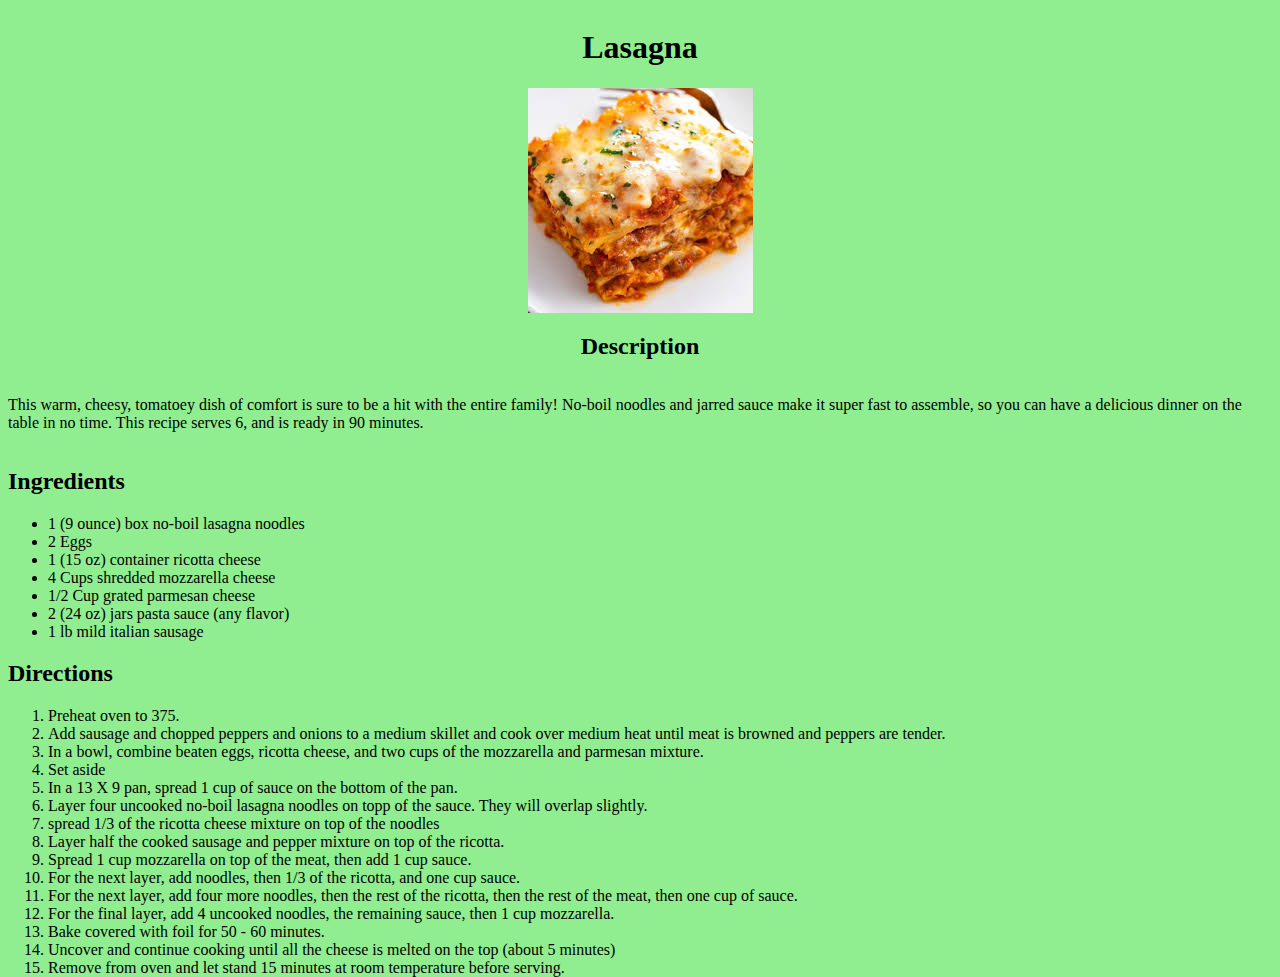
<file: lasagna.html>
<!DOCTYPE html>
<html lang="en">
<head>
    <meta charset="UTF-8">
    <meta http-equiv="X-UA-Compatible" content="IE=edge">
    <meta name="viewport" content="width=device-width, initial-scale=1.0">
    <link href="style.css" rel="stylesheet" type="text/css" />
    <title>lasagna</title>
</head>
<body>
    <div class="description">
        <h1>Lasagna</h1>
        <img src="lasagna.jpg" alt="lasagna">
        <h2>Description</h2>
        <p>This warm, cheesy, tomatoey dish of comfort is sure to be a hit with the entire family!  No-boil noodles and jarred sauce make it super fast to assemble, so you can have a delicious dinner on the table in no time.  This recipe serves 6, and is ready in 90 minutes.</p>
    </div>
    <main>
        <h2>Ingredients</h2>
        <ul>
            <li>1 (9 ounce) box no-boil lasagna noodles</li>
            <li>2 Eggs</li>
            <li>1 (15 oz) container ricotta cheese</li>
            <li>4 Cups shredded mozzarella cheese</li>
            <li>1/2 Cup grated parmesan cheese</li>
            <li>2 (24 oz) jars pasta sauce (any flavor) </li>
            <li>1 lb mild italian sausage</li>
        </ul>
        <h2>Directions</h2>
        <ol>
            <li>Preheat oven to 375.</li>
            <li>Add sausage and chopped peppers and onions to a medium skillet and cook over medium heat until meat is browned and peppers are tender.</li>
            <li>In a bowl, combine beaten eggs, ricotta cheese, and two cups of the mozzarella and parmesan mixture.</li>
            <li>Set aside</li>
            <li>In a 13 X 9 pan, spread 1 cup of sauce on the bottom of the pan.</li>
            <li>Layer four uncooked no-boil lasagna noodles on topp of the sauce.  They will overlap slightly.</li>
            <li>spread 1/3 of the ricotta cheese mixture on top of the noodles</li>
            <li>Layer half the cooked sausage and pepper mixture on top of the ricotta.</li>
            <li>Spread 1 cup mozzarella on top of the meat, then add 1 cup sauce.</li>
            <li>For the next layer, add noodles, then 1/3 of the ricotta, and one cup sauce.</li>
            <li>For the next layer, add four more noodles, then the rest of the ricotta, then the rest of the meat, then one cup of sauce.</li>
            <li>For the final layer, add 4 uncooked noodles, the remaining sauce, then 1 cup mozzarella.</li>
            <li>Bake covered with foil for 50 - 60 minutes.</li>
            <li>Uncover and continue cooking until all the cheese is melted on the top (about 5 minutes)</li>
            <li>Remove from oven and let stand 15 minutes at room temperature before serving.</li>
        </ol>
    
    </main>
    
    
    
</body>
</html>
</file>
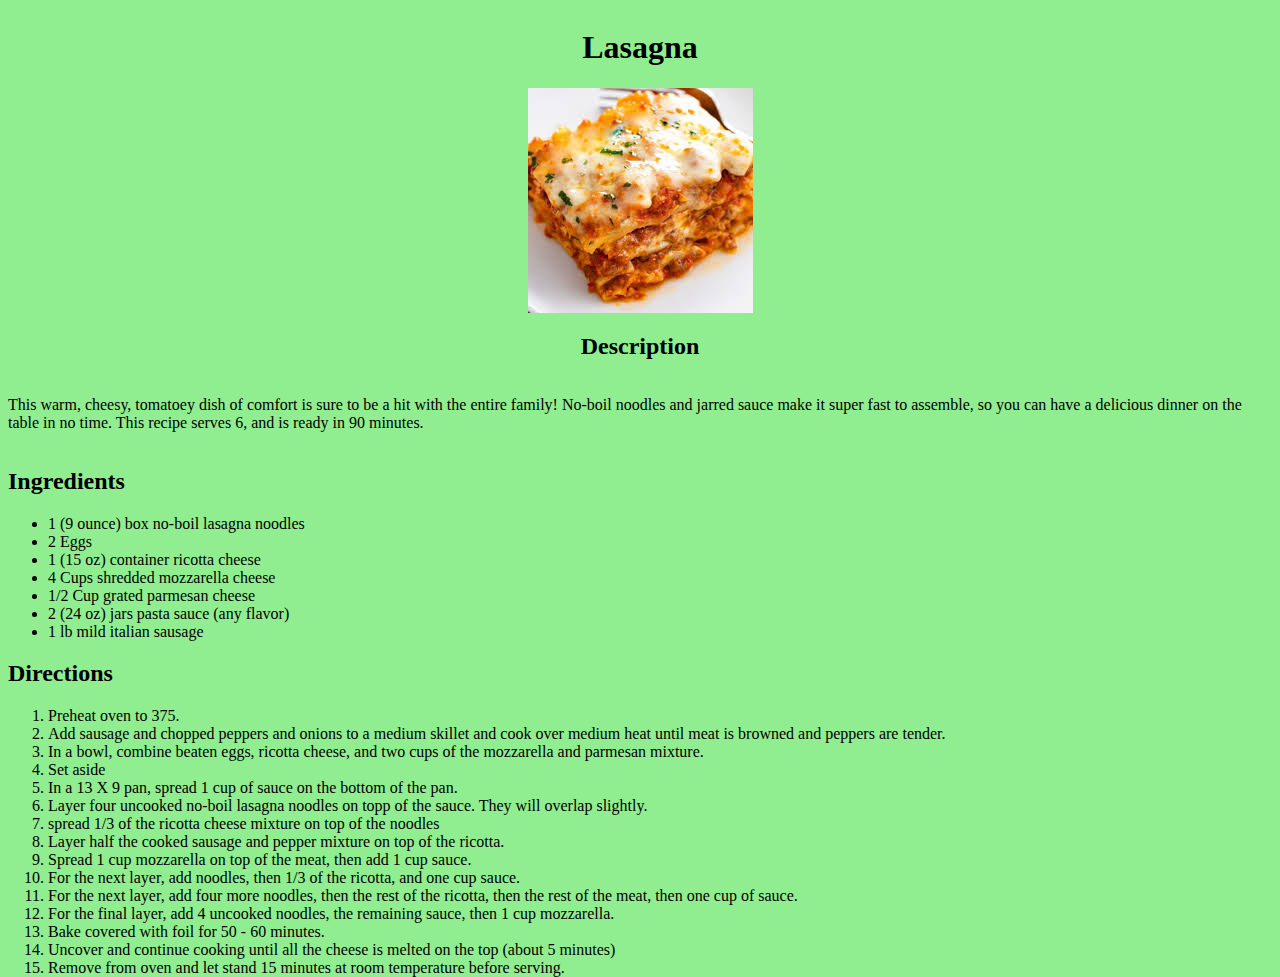
<file: recipes/lasagna.html>
<!DOCTYPE html>
<html lang="en">
<head>
    <meta charset="UTF-8">
    <meta http-equiv="X-UA-Compatible" content="IE=edge">
    <meta name="viewport" content="width=device-width, initial-scale=1.0">
    <link href="../style.css" rel="stylesheet" type="text/css" />
    <title>lasagna</title>
</head>
<body>
    <div class="description">
        <h1>Lasagna</h1>
        <img src="../images/lasagna.jpg" alt="lasagna">
        <h2>Description</h2>
        <p>This warm, cheesy, tomatoey dish of comfort is sure to be a hit with the entire family!  No-boil noodles and jarred sauce make it super fast to assemble, so you can have a delicious dinner on the table in no time.  This recipe serves 6, and is ready in 90 minutes.</p>
    </div>
    <main>
        <h2>Ingredients</h2>
        <ul>
            <li>1 (9 ounce) box no-boil lasagna noodles</li>
            <li>2 Eggs</li>
            <li>1 (15 oz) container ricotta cheese</li>
            <li>4 Cups shredded mozzarella cheese</li>
            <li>1/2 Cup grated parmesan cheese</li>
            <li>2 (24 oz) jars pasta sauce (any flavor) </li>
            <li>1 lb mild italian sausage</li>
        </ul>
        <h2>Directions</h2>
        <ol>
            <li>Preheat oven to 375.</li>
            <li>Add sausage and chopped peppers and onions to a medium skillet and cook over medium heat until meat is browned and peppers are tender.</li>
            <li>In a bowl, combine beaten eggs, ricotta cheese, and two cups of the mozzarella and parmesan mixture.</li>
            <li>Set aside</li>
            <li>In a 13 X 9 pan, spread 1 cup of sauce on the bottom of the pan.</li>
            <li>Layer four uncooked no-boil lasagna noodles on topp of the sauce.  They will overlap slightly.</li>
            <li>spread 1/3 of the ricotta cheese mixture on top of the noodles</li>
            <li>Layer half the cooked sausage and pepper mixture on top of the ricotta.</li>
            <li>Spread 1 cup mozzarella on top of the meat, then add 1 cup sauce.</li>
            <li>For the next layer, add noodles, then 1/3 of the ricotta, and one cup sauce.</li>
            <li>For the next layer, add four more noodles, then the rest of the ricotta, then the rest of the meat, then one cup of sauce.</li>
            <li>For the final layer, add 4 uncooked noodles, the remaining sauce, then 1 cup mozzarella.</li>
            <li>Bake covered with foil for 50 - 60 minutes.</li>
            <li>Uncover and continue cooking until all the cheese is melted on the top (about 5 minutes)</li>
            <li>Remove from oven and let stand 15 minutes at room temperature before serving.</li>
        </ol>
    
    </main>
    
    
    
</body>
</html>
</file>
<file: style.css>
html {
  height: 100%;
  width: 100%;
}

body{
    background-color: lightgreen;
}

.description{
  display: flex;
  flex-direction: column;
  justify-content: center;
  align-items: center;
}
</file>
